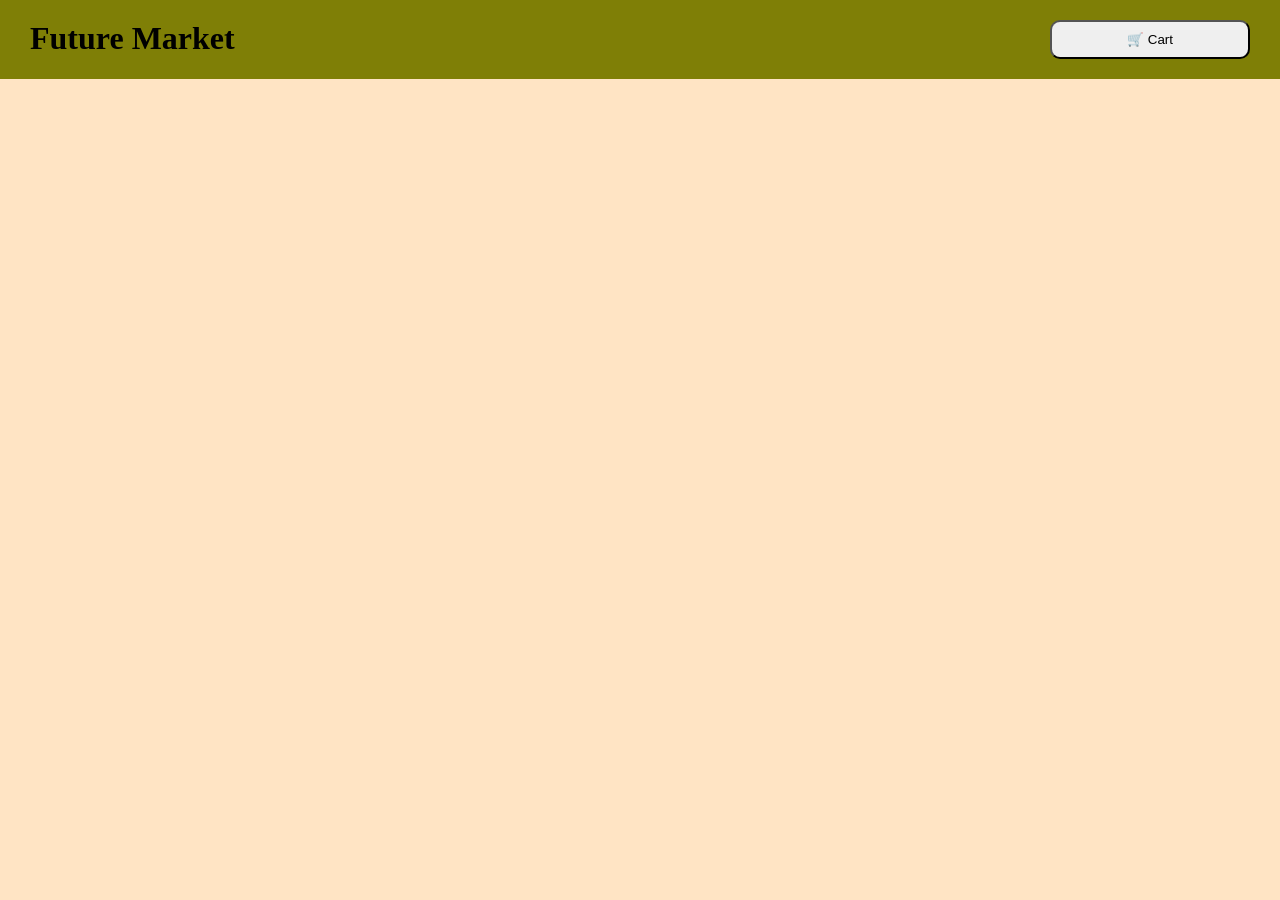
<file: index.html>
<!DOCTYPE html>
<html lang="en">
<head>
    <meta charset="UTF-8">
    <meta name="viewport" content="width=device-width, initial-scale=1.0">
    <title>Future Market </title>
    <link rel="stylesheet" href="style.css">
</head>
<body bgcolor="bisque">

    <header>
        <h1 > Future Market </h1>
        
        <a href="cart.html">
        <button class="cart-button"; style="width: 200px; height: 50; font-size: 24; padding: 10px 20px; border-radius: 10px; cursor: pointer; ">🛒 Cart</button>
        </a>
    </header>
    <main> </main>


    <script src="script.js"> </script>
    
</body>
</html>
</file>
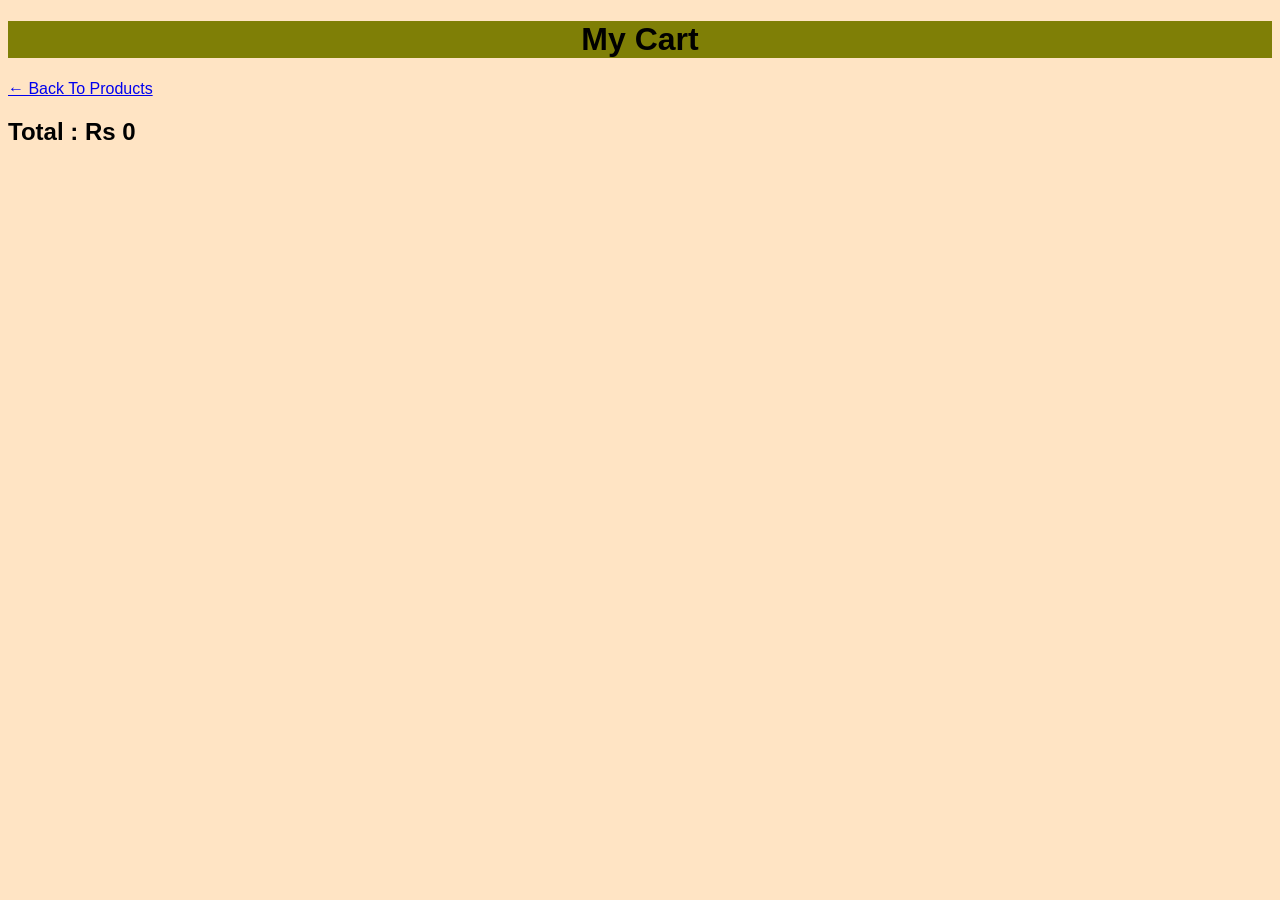
<file: cart.html>
<!DOCTYPE html>
<html lang="en">
<head>

<meta charset="UTF-8">

<meta name="viewport" content="width=device-width, initial-scale=1.0">

<title >Cart</title>

<style>

body{

    

font-family:Arial;

}

main{

display:grid;

grid-template-columns:repeat(5,1fr);

gap:20px;

padding:20px;

}

.box{

border:1px solid gray;

padding:10px;

border-radius:10px;

}

img{

width:200px;

height:200px;

object-fit:cover;

}

button{

padding:8px;

margin:5px;

cursor:pointer;

}

</style>

</head>

<body bgcolor="bisque">

<h1 style="display: flex; justify-content: center; background: rgb(127, 127, 6);">My Cart</h1>

<a href="index.html">← Back To Products</a>

<h2 id="total"></h2>

<main></main>

<script src="cart.js"></script>

</body>

</html>
</file>
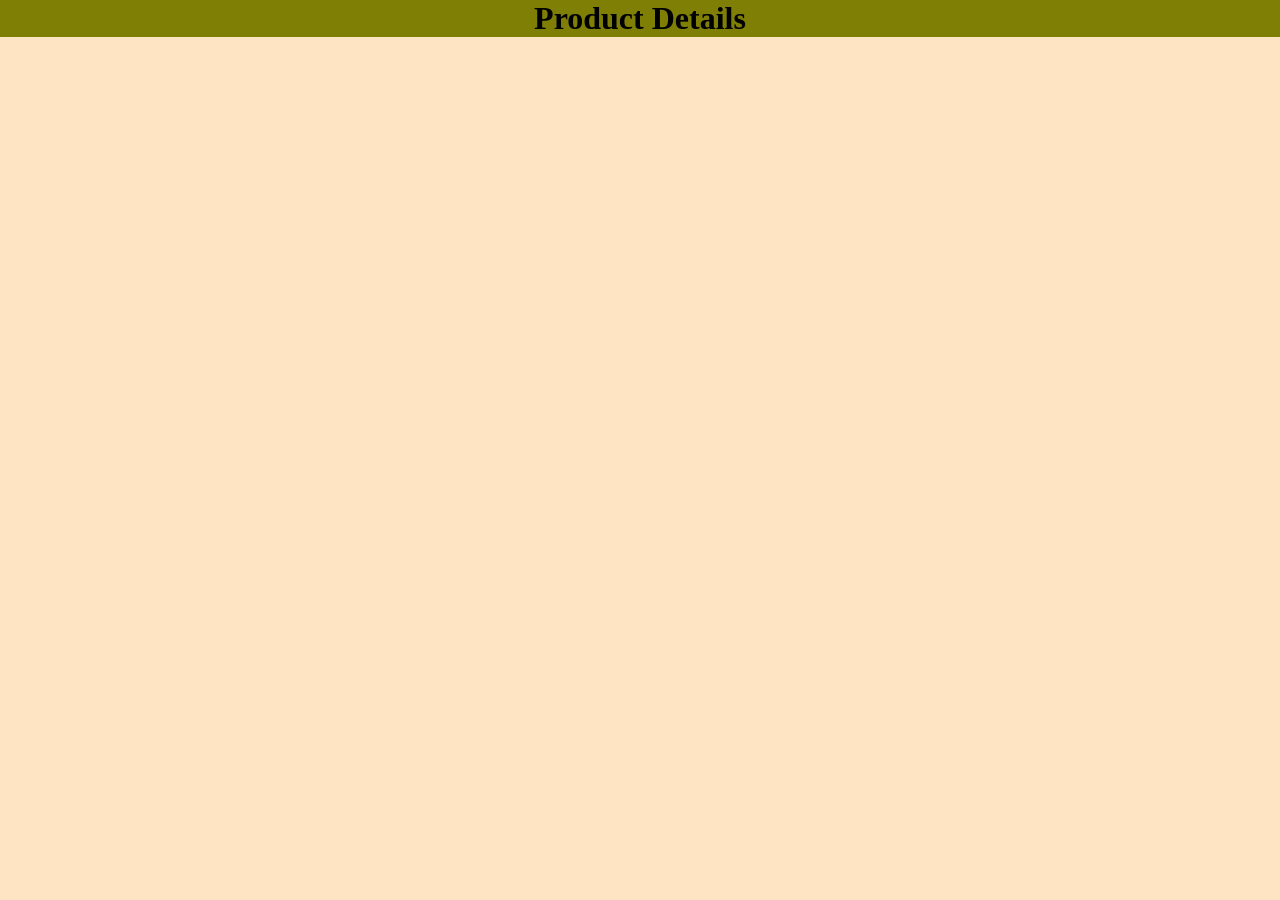
<file: productdetail.html>
<!DOCTYPE html>
<html lang="en">
<head>
    <meta charset="UTF-8">
    <meta name="viewport" content="width=device-width, initial-scale=1.0">
    <title>Product Details</title>
    <link rel="stylesheet" href="style.css">
</head>
<body bgcolor="bisque">

    <h1 style="display: flex; justify-content: center; background: rgb(127, 127, 6);">Product Details</h1>

    <main>

    </main>

    <Script>
        let productId = new URLSearchParams(window.location.search);
        let id = productId.get("id");
        
        (async function productData(){
            let url = `https://dummyjson.com/products/${id}`; 
            let main = document.querySelector("main");  
            let res = await fetch(url);
            let data = await res.json();
            let dataarr = [data];

            // console.log(data);
            dataarr.map((el)=>{
            
            let contains = document.createElement("div");
            let p_c = document.createElement("div");
            let heading = document.createElement("h2");
            let image = document.createElement("img");
            let description = document.createElement("p");
            let category = document.createElement("h3");
            let price = document.createElement("p");
            let cart = document.createElement("button");

            heading.innerText = el.title;
            image.src=el.thumbnail; 
            description.innerText = el.description;
            category.innerText = `Category : ${el.category}`;
            price.innerText=`Rs ${Math.ceil(el.price*95)}/-`;
            cart.innerText = "Add to cart";

            image.style.width="500px";

            contains.classList.add("contains");
            p_c.classList.add("p_c");
            cart.classList.add("cart");

            cart.addEventListener("click",(e)=>{

            e.preventDefault();

            let cartItems=JSON.parse(localStorage.getItem("cart")) || [];

            let index=cartItems.findIndex((item)=>item.id===el.id);

            if(index!=-1){

                cartItems[index].quantity++;

            }
            else{

                cartItems.push({

                    ...el,

                    quantity:1

                });

            }

            localStorage.setItem("cart",JSON.stringify(cartItems));

            alert("Added To Cart");

        });

            p_c.append(price,cart)

            contains.append(heading,image,description,category,p_c);
            main.append(contains);


        })


        })()
    </Script>
</body>
</html>
</file>
<file: style.css>
*{
    margin : 0;
    padding : 0;
}

html,body{
    width: 100%;
    height:100%;
}

header{
    display : flex;
    justify-content: space-between;
    background: rgb(127, 127, 6);
    padding: 20px 30px;
}

main{
    display : flex;
    flex-wrap : wrap;
    justify-content: center;
    gap: 30px;
    padding: 40px 20px;

}

.outerDiv{
     
    border : 2px solid black;
    width : 350px;
    display : flex;
    flex-direction : column;
    gap : 30px;
    align-items: center;
    padding : 15px 10px;
    border-radius: 30px;
    
}
 
.price_cart{
    display: flex;
    align-items: center;
    gap : 100px;
    
}

.cart{
    background: black;
    padding: 10px 20px;
    color: bisque;
    font-weight: bold;
}

a{
    text-decoration: none;
    color: black;

}

.contains{
    border : 2px solid black;
    width : 900px 500px;
    display : flex;
    flex-direction: column;
    align-items: center;
    padding : 15px 10px;
    border-radius: 30px;

}

.p_c{
    display : flex;
    align-items: center;
    gap : 150px;
}
.cart{
    background: black;
    padding: 10px 20px;
    color: bisque;
    font-weight: bold;

}

.cart-button:hover {
    background-color: black;
    color: bisque;
    transform: scale(1.05);
    width: 50px;
    height: inherit;

}
</file>
